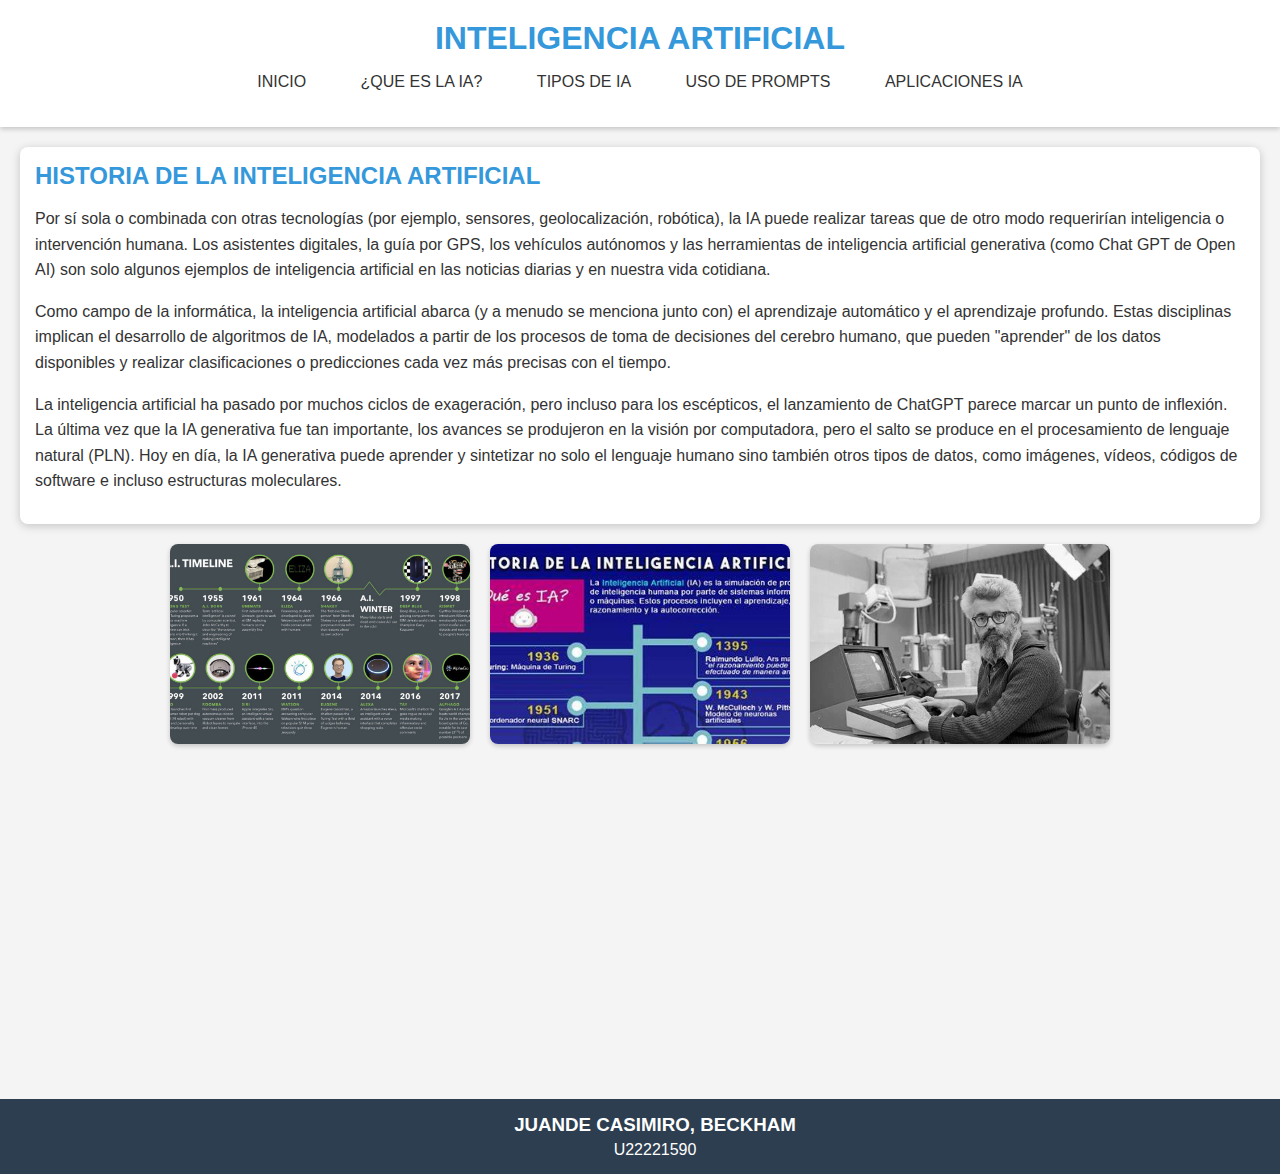
<file: index.html>
<!DOCTYPE html>
<html lang="en">

<head>
    <meta charset="UTF-8">
    <meta name="viewport" content="width=device-width, initial-scale=1.0">
    <title>PAGINA WEB SASS - CSS AVANZADO </title>
    <link rel="stylesheet" href="styles.css">
</head>

    <!--CUERPO DE PÁGINA-->
<body>
    <!--ENCABEZADO DE PÁGINA-->
    <header class="header">
            <h1>INTELIGENCIA ARTIFICIAL</h1>
            <nav>
                <ul>
                    <li><a href="index.html">INICIO</a></li>
                    <li><a href="definicion-IA.html">¿QUE ES LA IA?</a></li>
                    <li><a href="tipos-IA.html">TIPOS DE IA</a></li>
                    <li><a href="prompts-IA.html">USO DE PROMPTS</a></li>
                    <li><a href="aplicaciones-IA.html">APLICACIONES IA</a></li>
                </ul>
            </nav>
    </header>

    <main class="main-content">
        <!--TEXTO-->
        <section class="text-section">
        <strong>HISTORIA DE LA INTELIGENCIA ARTIFICIAL</strong>
        
        <p>Por sí sola o combinada con otras tecnologías (por ejemplo, sensores, geolocalización, robótica), la IA puede realizar tareas 
            que de otro modo requerirían inteligencia o intervención humana. Los asistentes digitales, la guía por GPS, los vehículos 
            autónomos y las herramientas de inteligencia artificial generativa (como Chat GPT de Open AI) son solo algunos ejemplos de 
            inteligencia artificial en las noticias diarias y en nuestra vida cotidiana.</p>
        <p>
            Como campo de la informática, la inteligencia artificial abarca (y a menudo se menciona junto con) el aprendizaje automático 
            y el aprendizaje profundo. Estas disciplinas implican el desarrollo de algoritmos de IA, modelados a partir de los procesos de 
            toma de decisiones del cerebro humano, que pueden "aprender" de los datos disponibles y realizar clasificaciones o predicciones 
            cada vez más precisas con el tiempo.
        </p>
        <p>
            La inteligencia artificial ha pasado por muchos ciclos de exageración, pero incluso para los escépticos, el lanzamiento de 
            ChatGPT parece marcar un punto de inflexión. La última vez que la IA generativa fue tan importante, los avances se produjeron 
            en la visión por computadora, pero el salto se produce en el procesamiento de lenguaje natural (PLN). Hoy en día, la IA 
            generativa puede aprender y sintetizar no solo el lenguaje humano sino también otros tipos de datos, como imágenes, vídeos, 
            códigos de software e incluso estructuras moleculares.
        </p>
        </section>

        <!--IMAGENES-->
        <section class="imagen-section">
            <img src="imagenes/index1.jpeg" alt="Inteligencia artificial 1">
            <img src="imagenes/index2.jpeg" alt="Inteligencia Artificial 2">
            <img src="imagenes/index3.jpeg" alt="Inteligencia Artificial 3">
        </section>

        <!--VIDEOS-->
        <section class="video-section">
            <iframe width="560" height="315" src="https://www.youtube.com/embed/_tA5cinv0U8?si=vx4DnFCE1LHayBL5" title="YouTube video player" frameborder="0" allow="accelerometer; autoplay; clipboard-write; encrypted-media; gyroscope; picture-in-picture; web-share" referrerpolicy="strict-origin-when-cross-origin" allowfullscreen></iframe>
            <iframe width="560" height="315" src="https://www.youtube.com/embed/WCM0h9TX7cY?si=Oh3x8vCC7aH3u7Pr" title="YouTube video player" frameborder="0" allow="accelerometer; autoplay; clipboard-write; encrypted-media; gyroscope; picture-in-picture; web-share" referrerpolicy="strict-origin-when-cross-origin" allowfullscreen></iframe>

        </section>
    </main>

    <!--PIE DE PÁGINA-->
    <footer class="footer">
        <h3>JUANDE CASIMIRO, BECKHAM</h3>
        <p>U22221590</p>
</footer>
</body>

</html>
</file>
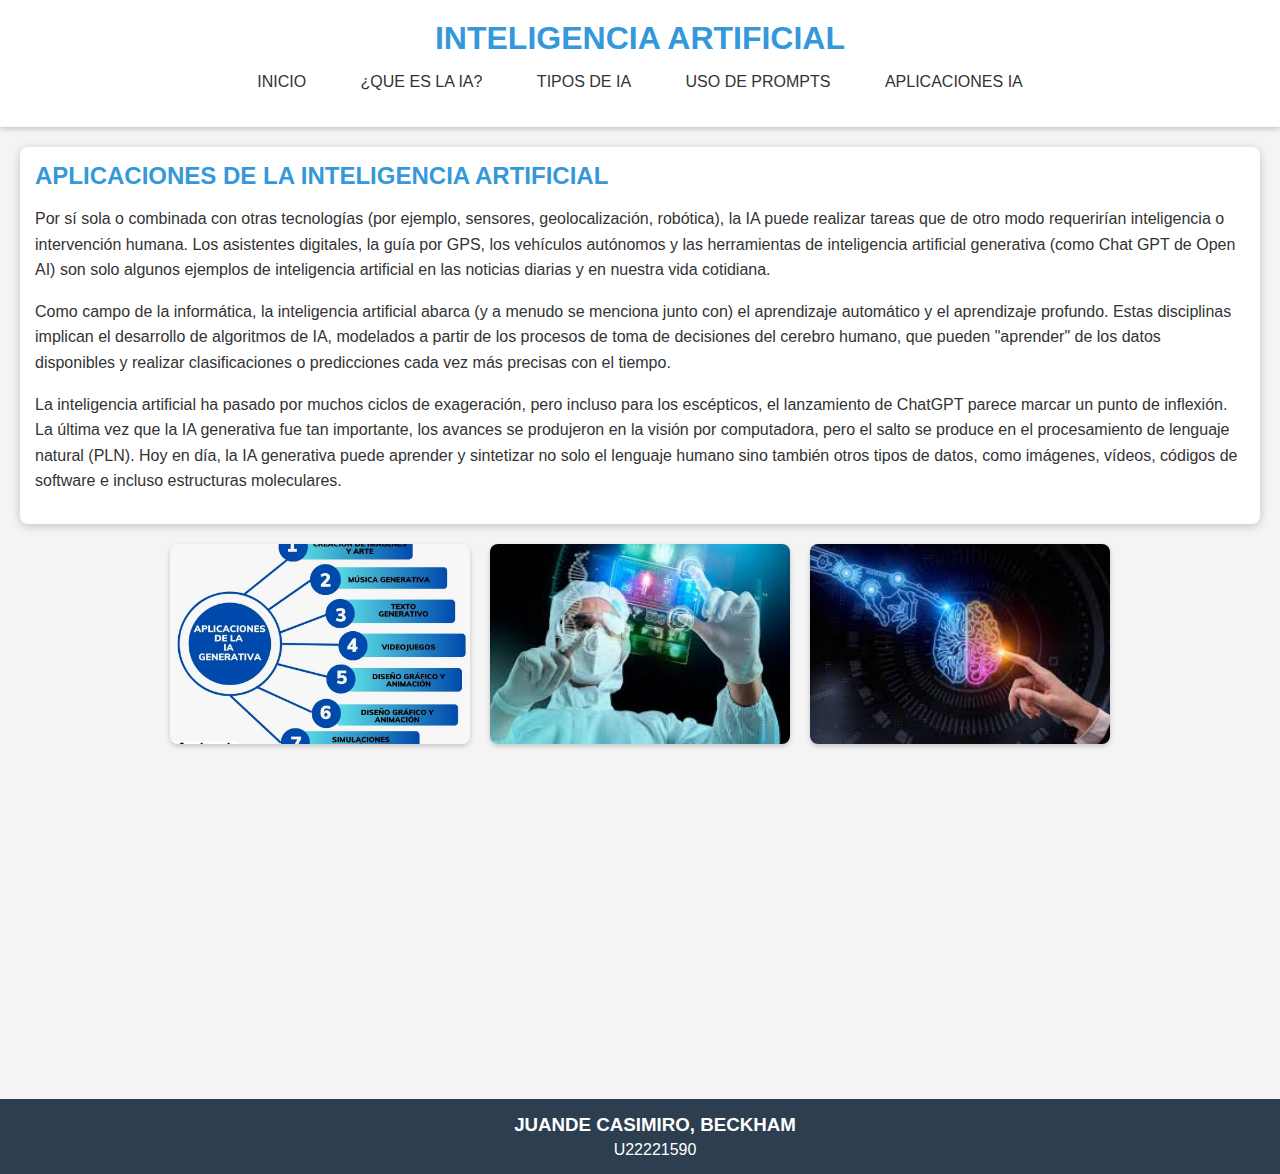
<file: aplicaciones-IA.html>
<!DOCTYPE html>
<html lang="en">

<head>
    <meta charset="UTF-8">
    <meta name="viewport" content="width=device-width, initial-scale=1.0">
    <title>PAGINA WEB SASS - CSS AVANZADO </title>
    <link rel="stylesheet" href="styles.css">
</head>

    <!--CUERPO DE PÁGINA-->
<body>
    <!--ENCABEZADO DE PÁGINA-->
    <header class="header">
            <h1>INTELIGENCIA ARTIFICIAL</h1>
            <nav>
                <ul>
                    <li><a href="index.html">INICIO</a></li>
                    <li><a href="definicion-IA.html">¿QUE ES LA IA?</a></li>
                    <li><a href="tipos-IA.html">TIPOS DE IA</a></li>
                    <li><a href="prompts-IA.html">USO DE PROMPTS</a></li>
                    <li><a href="aplicaciones-IA.html">APLICACIONES IA</a></li>
                </ul>
            </nav>
    </header>

    <main class="main-content">
        <!--TEXTO-->
        <section class="text-section">
        <strong>APLICACIONES DE LA INTELIGENCIA ARTIFICIAL</strong>
        
        <p>Por sí sola o combinada con otras tecnologías (por ejemplo, sensores, geolocalización, robótica), la IA puede realizar tareas 
            que de otro modo requerirían inteligencia o intervención humana. Los asistentes digitales, la guía por GPS, los vehículos 
            autónomos y las herramientas de inteligencia artificial generativa (como Chat GPT de Open AI) son solo algunos ejemplos de 
            inteligencia artificial en las noticias diarias y en nuestra vida cotidiana.</p>
        <p>
            Como campo de la informática, la inteligencia artificial abarca (y a menudo se menciona junto con) el aprendizaje automático 
            y el aprendizaje profundo. Estas disciplinas implican el desarrollo de algoritmos de IA, modelados a partir de los procesos de 
            toma de decisiones del cerebro humano, que pueden "aprender" de los datos disponibles y realizar clasificaciones o predicciones 
            cada vez más precisas con el tiempo.
        </p>
        <p>
            La inteligencia artificial ha pasado por muchos ciclos de exageración, pero incluso para los escépticos, el lanzamiento de 
            ChatGPT parece marcar un punto de inflexión. La última vez que la IA generativa fue tan importante, los avances se produjeron 
            en la visión por computadora, pero el salto se produce en el procesamiento de lenguaje natural (PLN). Hoy en día, la IA 
            generativa puede aprender y sintetizar no solo el lenguaje humano sino también otros tipos de datos, como imágenes, vídeos, 
            códigos de software e incluso estructuras moleculares.
        </p>
        </section>

        <!--IMAGENES-->
        <section class="imagen-section">
            <img src="imagenes/aplicacion1.jpg" alt="Inteligencia artificial 1">
            <img src="imagenes/aplicacion2.jpeg" alt="Inteligencia Artificial 2">
            <img src="imagenes/aplicacion3.jpeg" alt="Inteligencia Artificial 3">
        </section>

        <!--VIDEOS-->
        <section class="video-section">
            <iframe width="560" height="315" src="https://www.youtube.com/embed/_tA5cinv0U8?si=vx4DnFCE1LHayBL5" title="YouTube video player" frameborder="0" allow="accelerometer; autoplay; clipboard-write; encrypted-media; gyroscope; picture-in-picture; web-share" referrerpolicy="strict-origin-when-cross-origin" allowfullscreen></iframe>
            <iframe width="560" height="315" src="https://www.youtube.com/embed/WCM0h9TX7cY?si=Oh3x8vCC7aH3u7Pr" title="YouTube video player" frameborder="0" allow="accelerometer; autoplay; clipboard-write; encrypted-media; gyroscope; picture-in-picture; web-share" referrerpolicy="strict-origin-when-cross-origin" allowfullscreen></iframe>

        </section>
    </main>

    <!--PIE DE PÁGINA-->
    <footer class="footer">
        <h3>JUANDE CASIMIRO, BECKHAM</h3>
        <p>U22221590</p>
</footer>
</body>

</html>
</file>
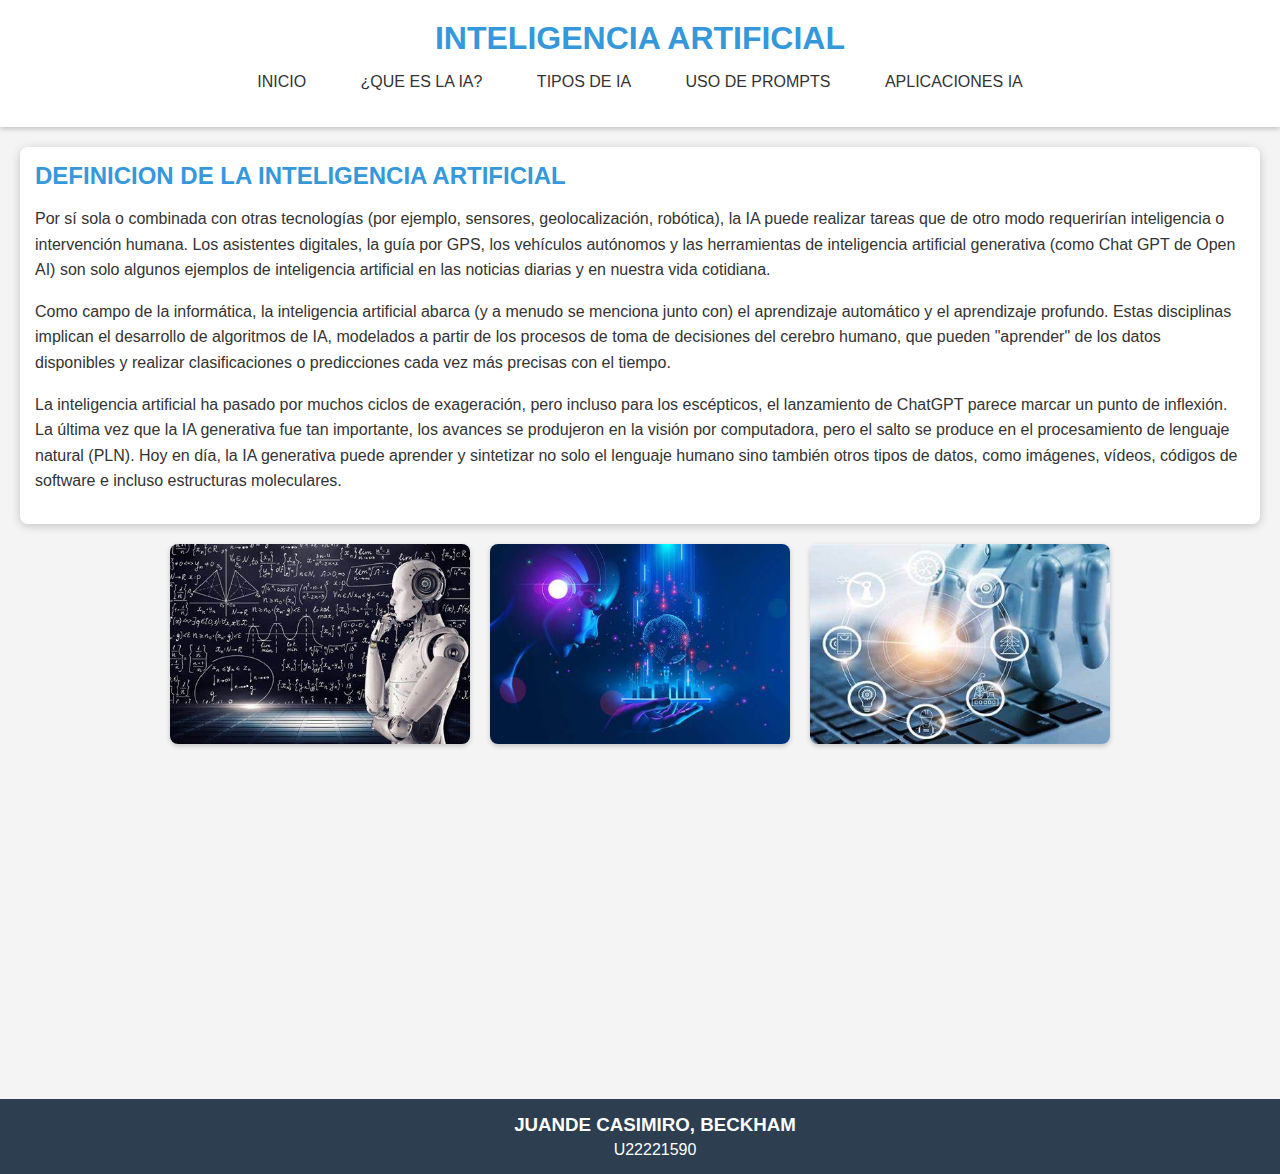
<file: definicion-IA.html>
<!DOCTYPE html>
<html lang="en">

<head>
    <meta charset="UTF-8">
    <meta name="viewport" content="width=device-width, initial-scale=1.0">
    <title>PAGINA WEB SASS - CSS AVANZADO </title>
    <link rel="stylesheet" href="styles.css">
</head>

    <!--CUERPO DE PÁGINA-->
<body>
    <!--ENCABEZADO DE PÁGINA-->
    <header class="header">
            <h1>INTELIGENCIA ARTIFICIAL</h1>
            <nav>
                <ul>
                    <li><a href="index.html">INICIO</a></li>
                    <li><a href="definicion-IA.html">¿QUE ES LA IA?</a></li>
                    <li><a href="tipos-IA.html">TIPOS DE IA</a></li>
                    <li><a href="prompts-IA.html">USO DE PROMPTS</a></li>
                    <li><a href="aplicaciones-IA.html">APLICACIONES IA</a></li>
                </ul>
            </nav>
    </header>

    <main class="main-content">
        <!--TEXTO-->
        <section class="text-section">
        <strong>DEFINICION DE LA INTELIGENCIA ARTIFICIAL</strong>

        <p>Por sí sola o combinada con otras tecnologías (por ejemplo, sensores, geolocalización, robótica), la IA puede realizar tareas 
            que de otro modo requerirían inteligencia o intervención humana. Los asistentes digitales, la guía por GPS, los vehículos 
            autónomos y las herramientas de inteligencia artificial generativa (como Chat GPT de Open AI) son solo algunos ejemplos de 
            inteligencia artificial en las noticias diarias y en nuestra vida cotidiana.</p>
        <p>
            Como campo de la informática, la inteligencia artificial abarca (y a menudo se menciona junto con) el aprendizaje automático 
            y el aprendizaje profundo. Estas disciplinas implican el desarrollo de algoritmos de IA, modelados a partir de los procesos de 
            toma de decisiones del cerebro humano, que pueden "aprender" de los datos disponibles y realizar clasificaciones o predicciones 
            cada vez más precisas con el tiempo.
        </p>
        <p>
            La inteligencia artificial ha pasado por muchos ciclos de exageración, pero incluso para los escépticos, el lanzamiento de 
            ChatGPT parece marcar un punto de inflexión. La última vez que la IA generativa fue tan importante, los avances se produjeron 
            en la visión por computadora, pero el salto se produce en el procesamiento de lenguaje natural (PLN). Hoy en día, la IA 
            generativa puede aprender y sintetizar no solo el lenguaje humano sino también otros tipos de datos, como imágenes, vídeos, 
            códigos de software e incluso estructuras moleculares.
        </p>
        </section>

        <!--IMAGENES-->
        <section class="imagen-section">
            <img src="imagenes/definicion1.jpeg" alt="Inteligencia artificial 1">
            <img src="imagenes/definicion2.jpeg" alt="Inteligencia Artificial 2">
            <img src="imagenes/definicion3.jpeg" alt="Inteligencia Artificial 3">
        </section>

        <!--VIDEOS-->
        <section class="video-section">
            <iframe width="560" height="315" src="https://www.youtube.com/embed/_tA5cinv0U8?si=vx4DnFCE1LHayBL5" title="YouTube video player" frameborder="0" allow="accelerometer; autoplay; clipboard-write; encrypted-media; gyroscope; picture-in-picture; web-share" referrerpolicy="strict-origin-when-cross-origin" allowfullscreen></iframe>
            <iframe width="560" height="315" src="https://www.youtube.com/embed/WCM0h9TX7cY?si=Oh3x8vCC7aH3u7Pr" title="YouTube video player" frameborder="0" allow="accelerometer; autoplay; clipboard-write; encrypted-media; gyroscope; picture-in-picture; web-share" referrerpolicy="strict-origin-when-cross-origin" allowfullscreen></iframe>
        </section>
    </main>

    <!--PIE DE PÁGINA-->
    <footer class="footer">
        <h3>JUANDE CASIMIRO, BECKHAM</h3>
        <p>U22221590</p>
</footer>
</body>

</html>
</file>
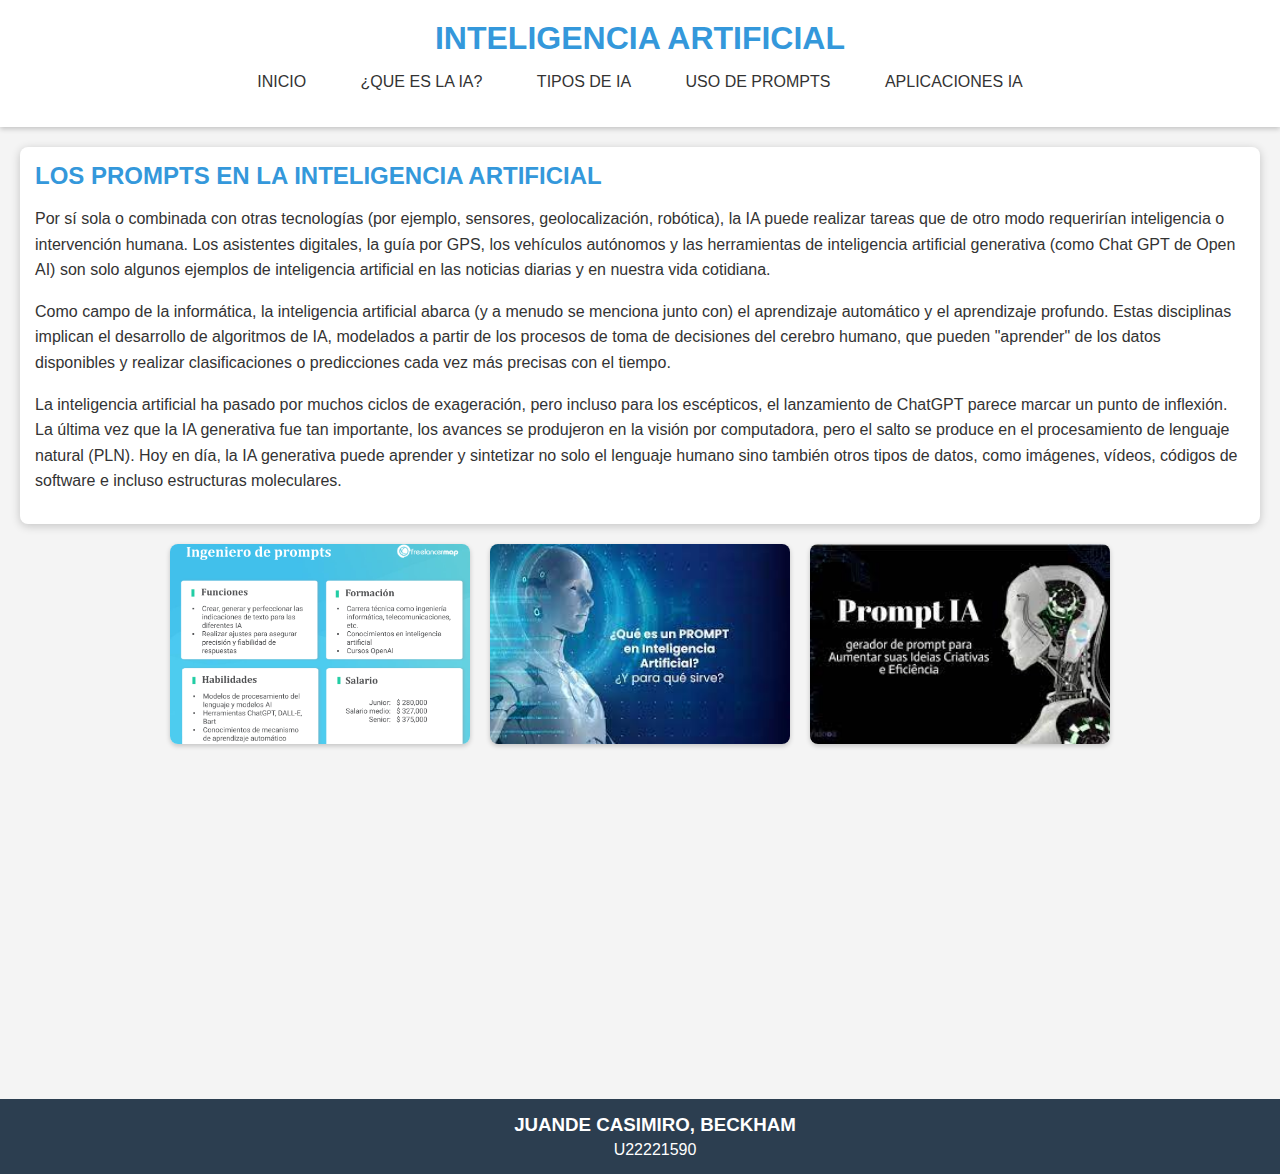
<file: prompts-IA.html>
<!DOCTYPE html>
<html lang="en">

<head>
    <meta charset="UTF-8">
    <meta name="viewport" content="width=device-width, initial-scale=1.0">
    <title>PAGINA WEB SASS - CSS AVANZADO </title>
    <link rel="stylesheet" href="styles.css">
</head>

    <!--CUERPO DE PÁGINA-->
<body>
    <!--ENCABEZADO DE PÁGINA-->
    <header class="header">
            <h1>INTELIGENCIA ARTIFICIAL</h1>
            <nav>
                <ul>
                    <li><a href="index.html">INICIO</a></li>
                    <li><a href="definicion-IA.html">¿QUE ES LA IA?</a></li>
                    <li><a href="tipos-IA.html">TIPOS DE IA</a></li>
                    <li><a href="prompts-IA.html">USO DE PROMPTS</a></li>
                    <li><a href="aplicaciones-IA.html">APLICACIONES IA</a></li>
                </ul>
            </nav>
    </header>

    <main class="main-content">
        <!--TEXTO-->
        <section class="text-section">
        <strong>LOS PROMPTS EN LA INTELIGENCIA ARTIFICIAL</strong>
        
        <p>Por sí sola o combinada con otras tecnologías (por ejemplo, sensores, geolocalización, robótica), la IA puede realizar tareas 
            que de otro modo requerirían inteligencia o intervención humana. Los asistentes digitales, la guía por GPS, los vehículos 
            autónomos y las herramientas de inteligencia artificial generativa (como Chat GPT de Open AI) son solo algunos ejemplos de 
            inteligencia artificial en las noticias diarias y en nuestra vida cotidiana.</p>
        <p>
            Como campo de la informática, la inteligencia artificial abarca (y a menudo se menciona junto con) el aprendizaje automático 
            y el aprendizaje profundo. Estas disciplinas implican el desarrollo de algoritmos de IA, modelados a partir de los procesos de 
            toma de decisiones del cerebro humano, que pueden "aprender" de los datos disponibles y realizar clasificaciones o predicciones 
            cada vez más precisas con el tiempo.
        </p>
        <p>
            La inteligencia artificial ha pasado por muchos ciclos de exageración, pero incluso para los escépticos, el lanzamiento de 
            ChatGPT parece marcar un punto de inflexión. La última vez que la IA generativa fue tan importante, los avances se produjeron 
            en la visión por computadora, pero el salto se produce en el procesamiento de lenguaje natural (PLN). Hoy en día, la IA 
            generativa puede aprender y sintetizar no solo el lenguaje humano sino también otros tipos de datos, como imágenes, vídeos, 
            códigos de software e incluso estructuras moleculares.
        </p>
        </section>

        <!--IMAGENES-->
        <section class="imagen-section">
            <img src="imagenes/prompt1.png" alt="Inteligencia artificial 1">
            <img src="imagenes/prompt2.jpeg" alt="Inteligencia Artificial 2">
            <img src="imagenes/prompt3.jpeg" alt="Inteligencia Artificial 3">
        </section>

        <!--VIDEOS-->
        <section class="video-section">
            <iframe width="560" height="315" src="https://www.youtube.com/embed/_tA5cinv0U8?si=vx4DnFCE1LHayBL5" title="YouTube video player" frameborder="0" allow="accelerometer; autoplay; clipboard-write; encrypted-media; gyroscope; picture-in-picture; web-share" referrerpolicy="strict-origin-when-cross-origin" allowfullscreen></iframe>
            <iframe width="560" height="315" src="https://www.youtube.com/embed/WCM0h9TX7cY?si=Oh3x8vCC7aH3u7Pr" title="YouTube video player" frameborder="0" allow="accelerometer; autoplay; clipboard-write; encrypted-media; gyroscope; picture-in-picture; web-share" referrerpolicy="strict-origin-when-cross-origin" allowfullscreen></iframe>

        </section>
    </main>

    <!--PIE DE PÁGINA-->
    <footer class="footer">
        <h3>JUANDE CASIMIRO, BECKHAM</h3>
        <p>U22221590</p>
</footer>
</body>

</html>
</file>
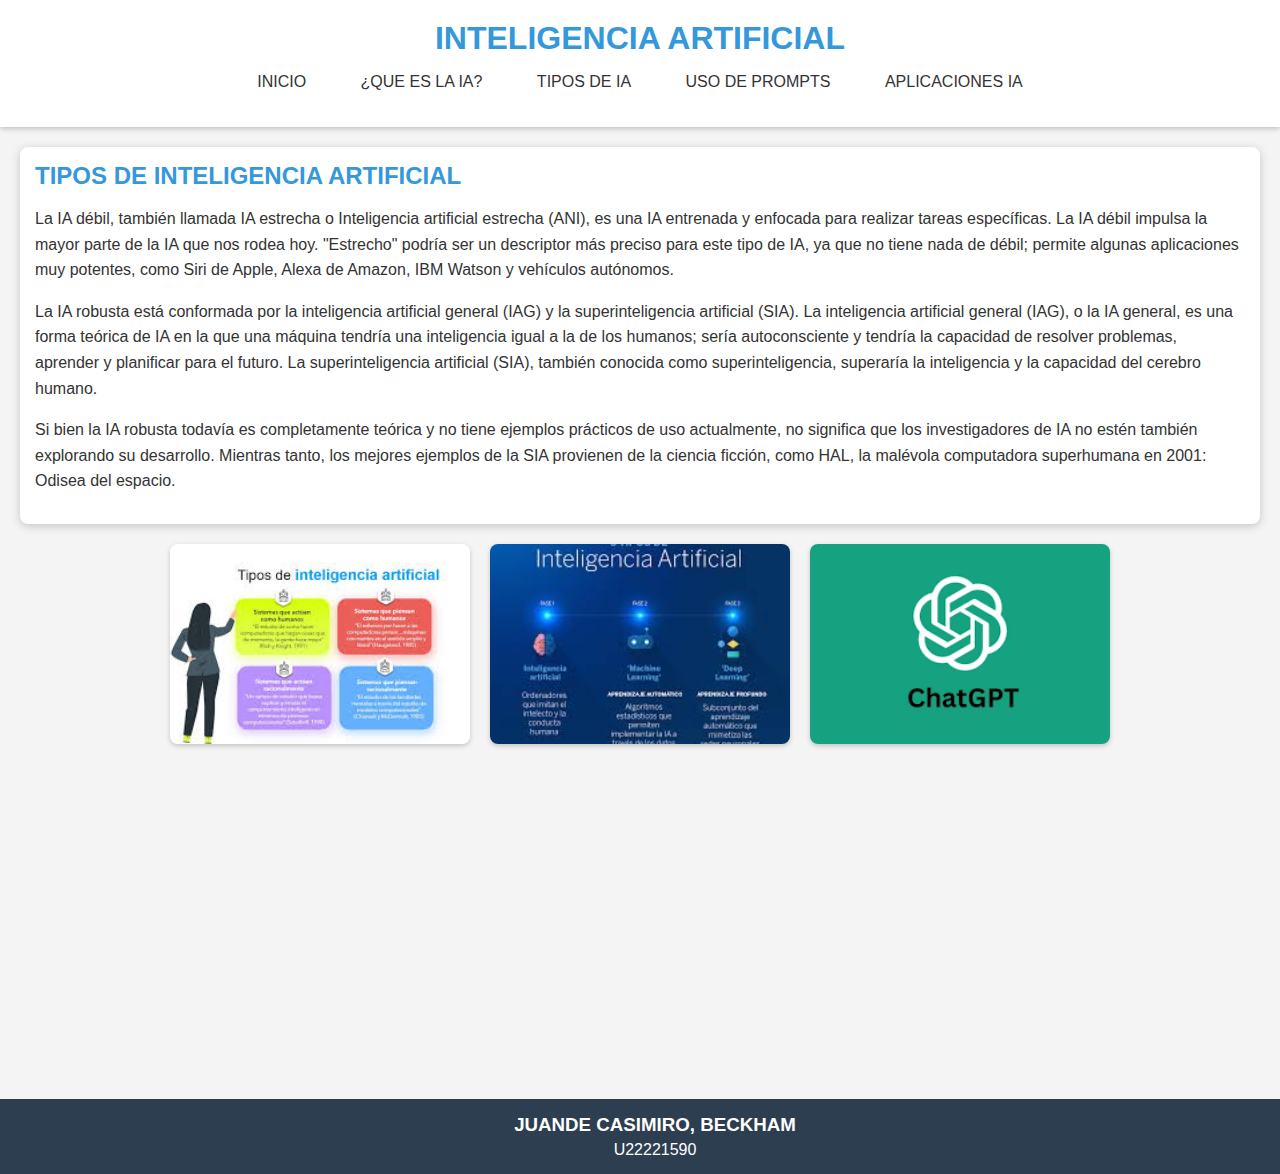
<file: tipos-IA.html>
<!DOCTYPE html>
<html lang="en">

<head>
    <meta charset="UTF-8">
    <meta name="viewport" content="width=device-width, initial-scale=1.0">
    <title>PAGINA WEB SASS - CSS AVANZADO </title>
    <link rel="stylesheet" href="styles.css">
</head>

    <!--CUERPO DE PÁGINA-->
<body>
    <!--ENCABEZADO DE PÁGINA-->
    <header class="header">
            <h1>INTELIGENCIA ARTIFICIAL</h1>
            <nav>
                <ul>
                    <li><a href="index.html">INICIO</a></li>
                    <li><a href="definicion-IA.html">¿QUE ES LA IA?</a></li>
                    <li><a href="tipos-IA.html">TIPOS DE IA</a></li>
                    <li><a href="prompts-IA.html">USO DE PROMPTS</a></li>
                    <li><a href="aplicaciones-IA.html">APLICACIONES IA</a></li>
                </ul>
            </nav>
    </header>

    <main class="main-content">
        <!--TEXTO-->
        <section class="text-section">
        <strong>TIPOS DE INTELIGENCIA ARTIFICIAL</strong>
        
        <p>La IA débil, también llamada IA estrecha o Inteligencia artificial estrecha (ANI), es una IA entrenada y enfocada para realizar 
            tareas específicas. La IA débil impulsa la mayor parte de la IA que nos rodea hoy. "Estrecho" podría ser un descriptor más 
            preciso para este tipo de IA, ya que no tiene nada de débil; permite algunas aplicaciones muy potentes, como Siri de Apple, 
            Alexa de Amazon, IBM Watson y vehículos autónomos.</p>
        <p>
            La IA robusta está conformada por la inteligencia artificial general (IAG) y la superinteligencia artificial (SIA). La inteligencia 
            artificial general (IAG), o la IA general, es una forma teórica de IA en la que una máquina tendría una inteligencia igual a la de 
            los humanos; sería autoconsciente y tendría la capacidad de resolver problemas, aprender y planificar para el futuro. 
            La superinteligencia artificial (SIA), también conocida como superinteligencia, superaría la inteligencia y la capacidad del 
            cerebro humano.
        </p>
        <p>
            Si bien la IA robusta todavía es completamente teórica y no tiene ejemplos prácticos de uso actualmente, no significa que los 
            investigadores de IA no estén también explorando su desarrollo. Mientras tanto, los mejores ejemplos de la SIA provienen de la 
            ciencia ficción, como HAL, la malévola computadora superhumana en 2001: Odisea del espacio.
        </p>
        </section>

        <!--IMAGENES-->
        <section class="imagen-section">
            <img src="imagenes/tipos1.jpeg" alt="Inteligencia artificial 1">
            <img src="imagenes/tipos2.jpeg" alt="Inteligencia Artificial 2">
            <img src="imagenes/tipos3.png" alt="Inteligencia Artificial 3">
        </section>

        <!--VIDEOS-->
        <section class="video-section">
            <iframe width="560" height="315" src="https://www.youtube.com/embed/_tA5cinv0U8?si=vx4DnFCE1LHayBL5" title="YouTube video player" frameborder="0" allow="accelerometer; autoplay; clipboard-write; encrypted-media; gyroscope; picture-in-picture; web-share" referrerpolicy="strict-origin-when-cross-origin" allowfullscreen></iframe>
            <iframe width="560" height="315" src="https://www.youtube.com/embed/WCM0h9TX7cY?si=Oh3x8vCC7aH3u7Pr" title="YouTube video player" frameborder="0" allow="accelerometer; autoplay; clipboard-write; encrypted-media; gyroscope; picture-in-picture; web-share" referrerpolicy="strict-origin-when-cross-origin" allowfullscreen></iframe>

        </section>
    </main>

    <!--PIE DE PÁGINA-->
    <footer class="footer">
        <h3>JUANDE CASIMIRO, BECKHAM</h3>
        <p>U22221590</p>
</footer>
</body>

</html>
</file>
<file: styles.css>
body {
  font-family: 'Arial', sans-serif;
  margin: 0;
  padding: 0;
  background-color: #f4f4f4;
  color: #333;
}
.header {
  background-color: #fff;
  padding: 20px;
  box-shadow: 0 2px 5px rgba(0, 0, 0, 0.2);
}
.header h1 {
  text-align: center;
  color: #3498db;
  margin: 0;
}
.header nav {
  text-align: center;
}
.header nav ul {
  list-style: none;
  padding: 0;
}
.header nav ul li {
  display: inline;
  margin: 0 15px;
}
.header nav ul li a {
  text-decoration: none;
  color: #333;
  padding: 5px 10px;
  transition: background-color 0.3s, color 0.3s;
}
.header nav ul li a:hover {
  background-color: #3498db;
  color: white;
  border-radius: 8px;
}
.main-content {
  padding: 20px;
}
.main-content .text-section {
  background-color: white;
  padding: 15px;
  border-radius: 8px;
  box-shadow: 0 2px 10px rgba(0, 0, 0, 0.2);
  margin-bottom: 20px;
}
.main-content .text-section strong {
  font-size: 1.5em;
  display: block;
  margin-bottom: 10px;
  color: #3498db;
}
.main-content .text-section p {
  line-height: 1.6;
  margin-bottom: 15px;
}
.main-content .imagen-section {
  display: flex;
  flex-wrap: wrap;
  justify-content: center;
  gap: 20px;
  margin-bottom: 20px;
}
.main-content .imagen-section img {
  width: 300px;
  height: 200px;
  object-fit: cover;
  border-radius: 8px;
  box-shadow: 0 2px 5px rgba(0, 0, 0, 0.2);
  transition: transform 0.3s;
}
.main-content .imagen-section img:hover {
  transform: scale(1.05);
}
.main-content .video-section {
  display: flex;
  flex-wrap: wrap;
  justify-content: center;
  gap: 10px;
}
.main-content .video-section video {
  max-width: 100%;
  height: auto;
  border-radius: 8px;
  box-shadow: 0 2px 5px rgba(0, 0, 0, 0.2);
}
.footer {
  background-color: #2c3e50;
  color: white;
  text-align: center;
  padding: 15px;
  position: relative;
  bottom: 0;
  width: 100%;
}
.footer h3 {
  margin: 0;
}
.footer p {
  margin: 5px 0 0;
}
@media (max-width: 600px) {
  .header nav ul {
    flex-direction: column;
  }
  .video-section,
  .imagen-section {
    flex-direction: column;
    align-items: center;
  }
}
</file>
